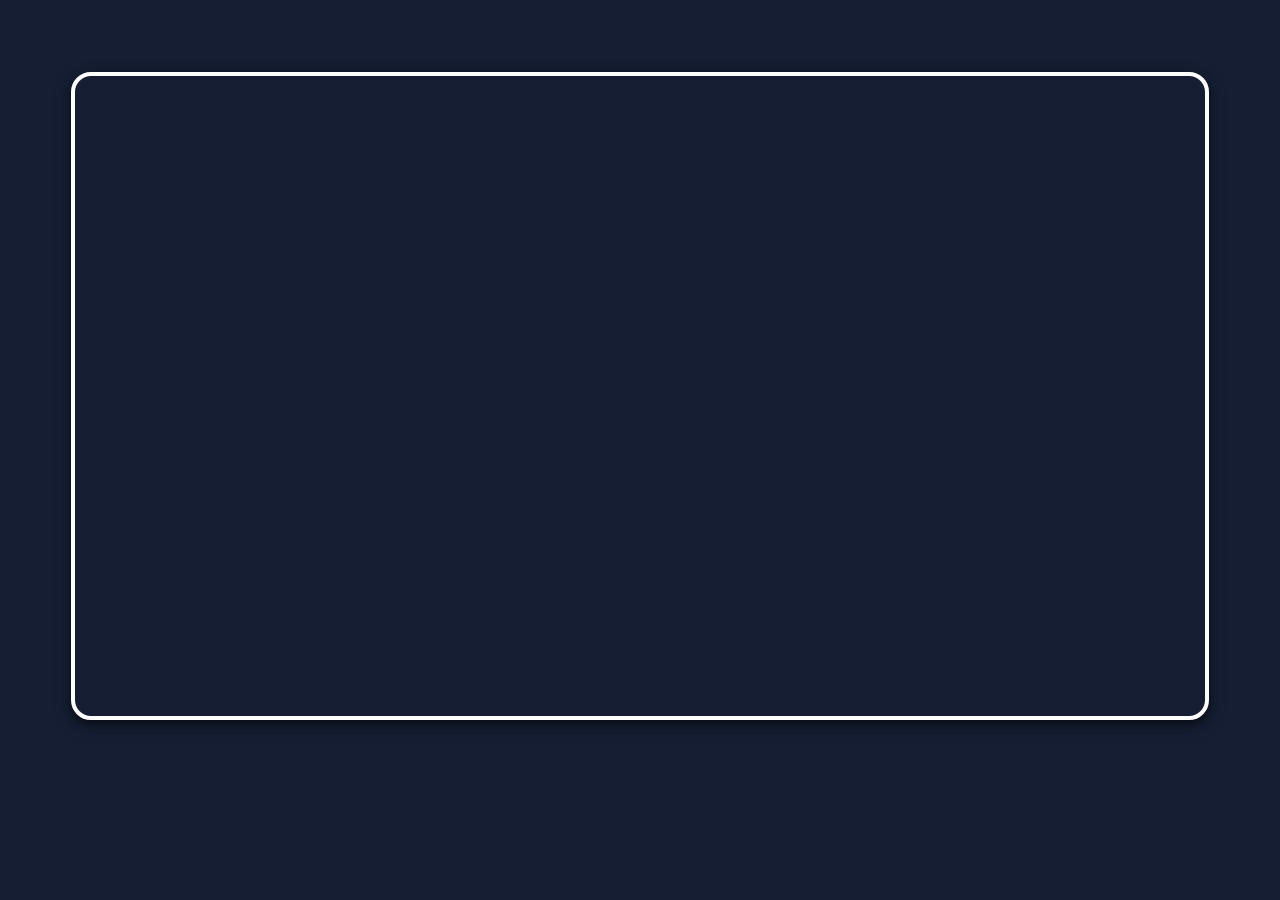
<file: index.html>
<!DOCTYPE html>
<html>
  <head>
    <title>Stream Change Watch</title>
    <link rel="stylesheet" href="stylesheet.css">

  
  
  </head>
<body class="body">
  <div class="frameContainerer">
  <div class="frameContainer" style="padding:56.25% 0 0 0;position:relative;"><iframe src="https://player.vimeo.com/video/519271903" frameborder="0" allow="autoplay; fullscreen; picture-in-picture" allowfullscreen style="position:absolute;top:0;left:0;width:100%;height:100%;"></iframe></div>
  </div>
</body>

</html>
</file>
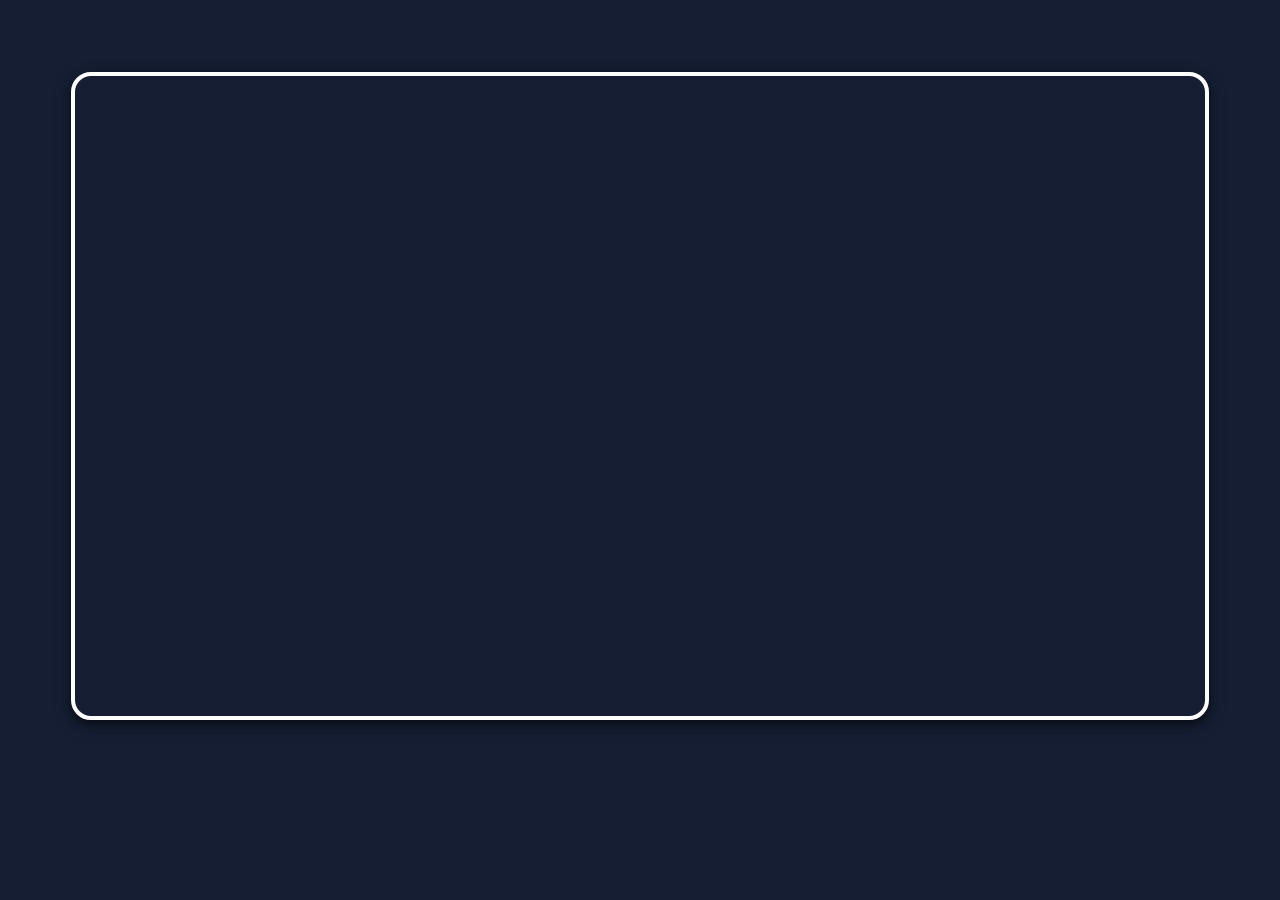
<file: oakleigh.html>
<!DOCTYPE html>
<html>
  <head>
    <title>Stream Change Watch</title>
    <link rel="stylesheet" href="stylesheet.css">
  </head>
<body class="body">
  <div class="frameContainerer">
  <div class="frameContainer" style="padding:56.25% 0 0 0;position:relative;"><iframe src="https://player.vimeo.com/video/519271903" frameborder="0" allow="autoplay; fullscreen; picture-in-picture" allowfullscreen style="position:absolute;top:0;left:0;width:100%;height:100%;"></iframe></div>
  </div>
</body>

</html>
</file>
<file: stylesheet.css>
/*!
  * Milligram v1.4.1
  * https://milligram.io
  *
  * Copyright (c) 2020 CJ Patoilo
  * Licensed under the MIT license
 */

 *,
 *:after,
 *:before {
   box-sizing: inherit;
 }
 .form {
  border: 3px solid white;
  padding: 10px;
  background-color: white;
  border-radius: 20px;
  box-shadow: 0 4px 8px 0 rgba(0, 0, 0, 0.5), 0 6px 20px 0 rgba(0, 0, 0, 0.19);
}
 
.body{
  background-color: #151e33;
}

.sideBarRight{
  width: 14%;
  height: 100%;
  position: relative;
  float: right;
}
.logoDiv{
height: 100%;
align-self: flex-end
}
.logo{
  border:0px #ffffff none;
  width: 100%;
  height: 40%;
}

.frameContainerer{
  width:90%;
  margin: auto;
  padding-top: 5vw;
}
.frameContainer {
  position: relative;
  overflow: hidden;
  width: 100%;
  padding-top: 55.825%; /* 16:9 Aspect Ratio (divide 9 by 16 = 0.5625) (I massaged the number a bit)*/
  border: 4px solid;
  border-radius: 20px;
  border-color: #ffffff;
  box-shadow: 0 4px 8px 0 rgba(0, 0, 0, 0.5), 0 6px 20px 0 rgba(0, 0, 0, 0.19);
}

.callerFrame{
  position: absolute;
  top: 0;
  left: 0;
  bottom: 0;
  right: 0;
  width: 100%;
  height: 100%;


}
.clickerFrame {
  width: 100%;
  height: 100%;
  border: 4px solid;
  border-radius: 20px;
  box-shadow: 0 4px 8px 0 rgba(0, 0, 0, 0.5), 0 6px 20px 0 rgba(0, 0, 0, 0.19);

}



.responsive {
  padding: 20px;
  margin: auto;
  margin-top: 20px;
}
/* Extra small devices (phones, 600px and down) */
@media only screen and (max-width: 600px) {
  .responsive {width: 95%}
}

/* Small devices (portrait tablets and large phones, 600px and up) */
@media only screen and (min-width: 600px) {
  .responsive {width: 95%}
}

/* Medium devices (landscape tablets, 768px and up) */
@media only screen and (min-width: 768px) {
  .responsive {width: 80%}
} 

/* Large devices (laptops/desktops, 992px and up) */
@media only screen and (min-width: 992px) {
  .responsive {width: 65%}
} 

/* Extra large devices (large laptops and desktops, 1200px and up) */
@media only screen and (min-width: 1200px) {
  .responsive {width: 50%}
}




 small{
   filter: blur(1px)
 }
 
 .blurBox{
   filter: blur(1px)
 
 }
 
 html {
   box-sizing: border-box;
   font-size: 62.5%;
 }
 
 body {
   color: #606c76;
   font-family: 'Roboto', 'Helvetica Neue', 'Helvetica', 'Arial', sans-serif;
   font-size: 1.6em;
   font-weight: 300;
   letter-spacing: .01em;
   line-height: 1.6;
 }
 
 blockquote {
   border-left: 0.3rem solid #d1d1d1;
   margin-left: 0;
   margin-right: 0;
   padding: 1rem 1.5rem;
 }
 
 blockquote *:last-child {
   margin-bottom: 0;
 }
 
 .button,
 button,
 input[type='button'],
 input[type='reset'],
 input[type='submit'] {
   background-color: #df7020;
   border: 0.1rem solid #df7020;
   border-radius: .4rem;
   color: #fff;
   cursor: pointer;
   display: inline-block;
   font-size: 1.1rem;
   font-weight: 700;
   height: 3.8rem;
   letter-spacing: .1rem;
   line-height: 3.8rem;
   padding: 0 3.0rem;
   text-align: center;
   text-decoration: none;
   text-transform: uppercase;
   white-space: nowrap;
 }
 
 .button:focus, .button:hover,
 button:focus,
 button:hover,
 input[type='button']:focus,
 input[type='button']:hover,
 input[type='reset']:focus,
 input[type='reset']:hover,
 input[type='submit']:focus,
 input[type='submit']:hover {
   background-color: #606c76;
   border-color: #606c76;
   color: #fff;
   outline: 0;
 }
 
 .button[disabled],
 button[disabled],
 input[type='button'][disabled],
 input[type='reset'][disabled],
 input[type='submit'][disabled] {
   cursor: default;
   opacity: .5;
 }
 
 .button[disabled]:focus, .button[disabled]:hover,
 button[disabled]:focus,
 button[disabled]:hover,
 input[type='button'][disabled]:focus,
 input[type='button'][disabled]:hover,
 input[type='reset'][disabled]:focus,
 input[type='reset'][disabled]:hover,
 input[type='submit'][disabled]:focus,
 input[type='submit'][disabled]:hover {
   background-color: #df7020;
   border-color: #df7020;
 }
 
 .button.button-outline,
 button.button-outline,
 input[type='button'].button-outline,
 input[type='reset'].button-outline,
 input[type='submit'].button-outline {
   background-color: transparent;
   color: #df7020;
 }
 
 .button.button-outline:focus, .button.button-outline:hover,
 button.button-outline:focus,
 button.button-outline:hover,
 input[type='button'].button-outline:focus,
 input[type='button'].button-outline:hover,
 input[type='reset'].button-outline:focus,
 input[type='reset'].button-outline:hover,
 input[type='submit'].button-outline:focus,
 input[type='submit'].button-outline:hover {
   background-color: transparent;
   border-color: #606c76;
   color: #606c76;
 }
 
 .button.button-outline[disabled]:focus, .button.button-outline[disabled]:hover,
 button.button-outline[disabled]:focus,
 button.button-outline[disabled]:hover,
 input[type='button'].button-outline[disabled]:focus,
 input[type='button'].button-outline[disabled]:hover,
 input[type='reset'].button-outline[disabled]:focus,
 input[type='reset'].button-outline[disabled]:hover,
 input[type='submit'].button-outline[disabled]:focus,
 input[type='submit'].button-outline[disabled]:hover {
   border-color: inherit;
   color: #df7020;
 }
 
 .button.button-clear,
 button.button-clear,
 input[type='button'].button-clear,
 input[type='reset'].button-clear,
 input[type='submit'].button-clear {
   background-color: transparent;
   border-color: transparent;
   color: #df7020;
 }
 
 .button.button-clear:focus, .button.button-clear:hover,
 button.button-clear:focus,
 button.button-clear:hover,
 input[type='button'].button-clear:focus,
 input[type='button'].button-clear:hover,
 input[type='reset'].button-clear:focus,
 input[type='reset'].button-clear:hover,
 input[type='submit'].button-clear:focus,
 input[type='submit'].button-clear:hover {
   background-color: transparent;
   border-color: transparent;
   color: #606c76;
 }
 
 .button.button-clear[disabled]:focus, .button.button-clear[disabled]:hover,
 button.button-clear[disabled]:focus,
 button.button-clear[disabled]:hover,
 input[type='button'].button-clear[disabled]:focus,
 input[type='button'].button-clear[disabled]:hover,
 input[type='reset'].button-clear[disabled]:focus,
 input[type='reset'].button-clear[disabled]:hover,
 input[type='submit'].button-clear[disabled]:focus,
 input[type='submit'].button-clear[disabled]:hover {
   color: #df7020;
 }
 
 code {
   color: #606c76;
   background: #f4f5f6;
   border-radius: .4rem;
   font-size: 100%;
   margin: 0 .2rem;
   padding: .2rem .5rem;
   word-wrap: break-word;
 }
 
 pre {
   background: #f4f5f6;
   border-left: 0.3rem solid #df7020;
   overflow-y: hidden;
 }
 
 pre > code {
   border-radius: 0;
   display: block;
   padding: 1rem 1.5rem;
   white-space: pre;
 }
 
 hr {
   border: 0;
   border-top: 0.1rem solid #f4f5f6;
   margin: 3.0rem 0;
 }
 
 input[type='color'],
 input[type='date'],
 input[type='datetime'],
 input[type='datetime-local'],
 input[type='email'],
 input[type='month'],
 input[type='number'],
 input[type='password'],
 input[type='search'],
 input[type='tel'],
 input[type='text'],
 input[type='url'],
 input[type='week'],
 input:not([type]),
 textarea,
 select {
   -webkit-appearance: none;
   background-color: transparent;
   border: 0.1rem solid #d1d1d1;
   border-radius: .4rem;
   box-shadow: none;
   box-sizing: inherit;
   height: 3.8rem;
   padding: .6rem 1.0rem .7rem;
   width: 100%;
 }
 
 input[type='color']:focus,
 input[type='date']:focus,
 input[type='datetime']:focus,
 input[type='datetime-local']:focus,
 input[type='email']:focus,
 input[type='month']:focus,
 input[type='number']:focus,
 input[type='password']:focus,
 input[type='search']:focus,
 input[type='tel']:focus,
 input[type='text']:focus,
 input[type='url']:focus,
 input[type='week']:focus,
 input:not([type]):focus,
 textarea:focus,
 select:focus {
   border-color: #df7020;
   outline: 0;
 }
 
 select {
   background: url('data:image/svg+xml;utf8,<svg xmlns="http://www.w3.org/2000/svg" viewBox="0 0 30 8" width="30"><path fill="%23d1d1d1" d="M0,0l6,8l6-8"/></svg>') center right no-repeat;
   padding-right: 3.0rem;
 }
 
 select:focus {
   background-image: url('data:image/svg+xml;utf8,<svg xmlns="http://www.w3.org/2000/svg" viewBox="0 0 30 8" width="30"><path fill="%239b4dca" d="M0,0l6,8l6-8"/></svg>');
 }
 
 select[multiple] {
   background: none;
   height: auto;
 }
 
 textarea {
   min-height: 6.5rem;
 }
 
 label,
 legend {
   display: block;
   font-size: 1.6rem;
   font-weight: 700;
   margin-bottom: .5rem;
   color: #606c76
 }
 

 
 input[type='checkbox'],
 input[type='radio'] {
   display: inline;
 }
 
 .label-inline {
   display: inline-block;
   font-weight: normal;
   margin-left: .5rem;
 }
 
 .container {
   margin: 0 auto;
   max-width: 112.0rem;
   padding: 0 2.0rem;
   position: relative;
   width: 100%;
 }

 
 a {
   color: #df7020;
   text-decoration: none;
 }
 
 a:focus, a:hover {
   color: #606c76;
 }
 
 dl,
 ol,
 ul {
   list-style: none;
   margin-top: 0;
   padding-left: 0;
 }
 
 dl dl,
 dl ol,
 dl ul,
 ol dl,
 ol ol,
 ol ul,
 ul dl,
 ul ol,
 ul ul {
   font-size: 90%;
   margin: 1.5rem 0 1.5rem 3.0rem;
 }
 
 ol {
   list-style: decimal inside;
 }
 
 ul {
   list-style: circle inside;
 }
 
 .button,
 button,
 dd,
 dt,
 li {
   margin-bottom: 1.0rem;
 }
 
 fieldset,
 input,
 select,
 textarea {
   margin-bottom: 1.5rem;
 }
 
 blockquote,
 dl,
 figure,
 form,
 ol,
 p,
 pre,
 table,
 ul {
   margin-bottom: 2.5rem;
 }
 
 table {
   border-spacing: 0;
   display: block;
   overflow-x: auto;
   text-align: left;
   width: 100%;
 }
 
 td,
 th {
   border-bottom: 0.1rem solid #e1e1e1;
   padding: 1.2rem 1.5rem;
 }
 
 td:first-child,
 th:first-child {
   padding-left: 0;
 }
 
 td:last-child,
 th:last-child {
   padding-right: 0;
 }
 

 
 b,
 strong {
   font-weight: bold;
 }
 
 p {
   margin-top: 0;
 }
 
 h1,
 h2,
 h3,
 h4,
 h5,
 h6 {
   font-weight: 300;
   letter-spacing: -.1rem;
   margin-bottom: 2.0rem;
   margin-top: 0;
   color: #606c76;
 }
 
 h1 {
   font-size: 4rem;
   line-height: 1.2;
 }
 
 h2 {
   font-size: 3.6rem;
   line-height: 1.25;
 }
 
 h3 {
   font-size: 2.8rem;
   line-height: 1.3;
 }
 
 h4 {
   font-size: 2.2rem;
   letter-spacing: -.08rem;
   line-height: 1.35;
 }
 
 h5 {
   font-size: 1.8rem;
   letter-spacing: -.05rem;
   line-height: 1.5;
 }
 
 h6 {
   font-size: 1.6rem;
   letter-spacing: 0;
   line-height: 1.4;
 }
 
 img {
   max-width: 100%;
 }
</file>
